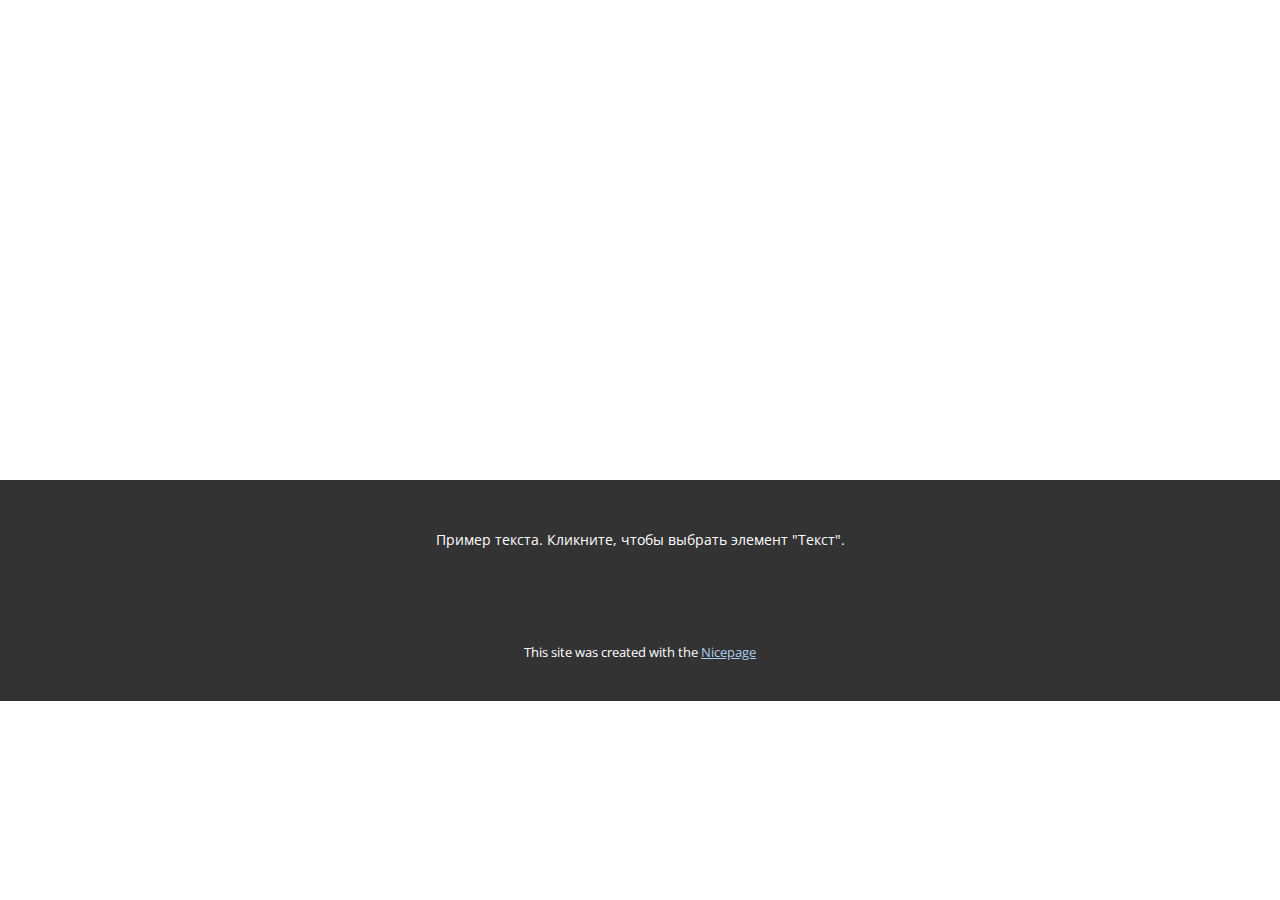
<file: Контакты.html>
<!DOCTYPE html>
<html style="font-size: 16px;" lang="ru"><head>
    <meta name="viewport" content="width=device-width, initial-scale=1.0">
    <meta charset="utf-8">
    <meta name="keywords" content="">
    <meta name="description" content="">
    <title>Контакты</title>
    <link rel="stylesheet" href="nicepage.css" media="screen">
<link rel="stylesheet" href="Контакты.css" media="screen">
    <script class="u-script" type="text/javascript" src="jquery-1.9.1.min.js" defer=""></script>
    <script class="u-script" type="text/javascript" src="nicepage.js" defer=""></script>
    <meta name="generator" content="Nicepage 6.12.14, nicepage.com">
    <link id="u-theme-google-font" rel="stylesheet" href="https://fonts.googleapis.com/css?family=Roboto:100,100i,300,300i,400,400i,500,500i,700,700i,900,900i|Open+Sans:300,300i,400,400i,500,500i,600,600i,700,700i,800,800i">
    
    
    
    <script type="application/ld+json">{
		"@context": "http://schema.org",
		"@type": "Organization",
		"name": ""
}</script>
    <meta name="theme-color" content="#478ac9">
    <meta property="og:title" content="Контакты">
    <meta property="og:type" content="website">
  <meta data-intl-tel-input-cdn-path="intlTelInput/"></head>
  <body data-path-to-root="./" data-include-products="false" class="u-body u-xl-mode" data-lang="ru"><header class="u-clearfix u-header u-header" id="sec-7a08"><div class="u-clearfix u-sheet u-sheet-1"></div></header>
    <section class="u-clearfix u-section-1" id="sec-3d73">
      <div class="u-clearfix u-sheet u-sheet-1"></div>
    </section>
    
    
    
    <footer class="u-align-center u-clearfix u-footer u-grey-80 u-footer" id="sec-44aa"><div class="u-clearfix u-sheet u-sheet-1">
        <p class="u-small-text u-text u-text-variant u-text-1">Пример текста. Кликните, чтобы выбрать элемент "Текст".</p>
      </div></footer>
    <section class="u-backlink u-clearfix u-grey-80">
      <p class="u-text">
        <span>This site was created with the </span>
        <a class="u-link" href="https://nicepage.com/" target="_blank" rel="nofollow">
          <span>Nicepage</span>
        </a>
      </p>
    </section>
  
</body></html>
</file>
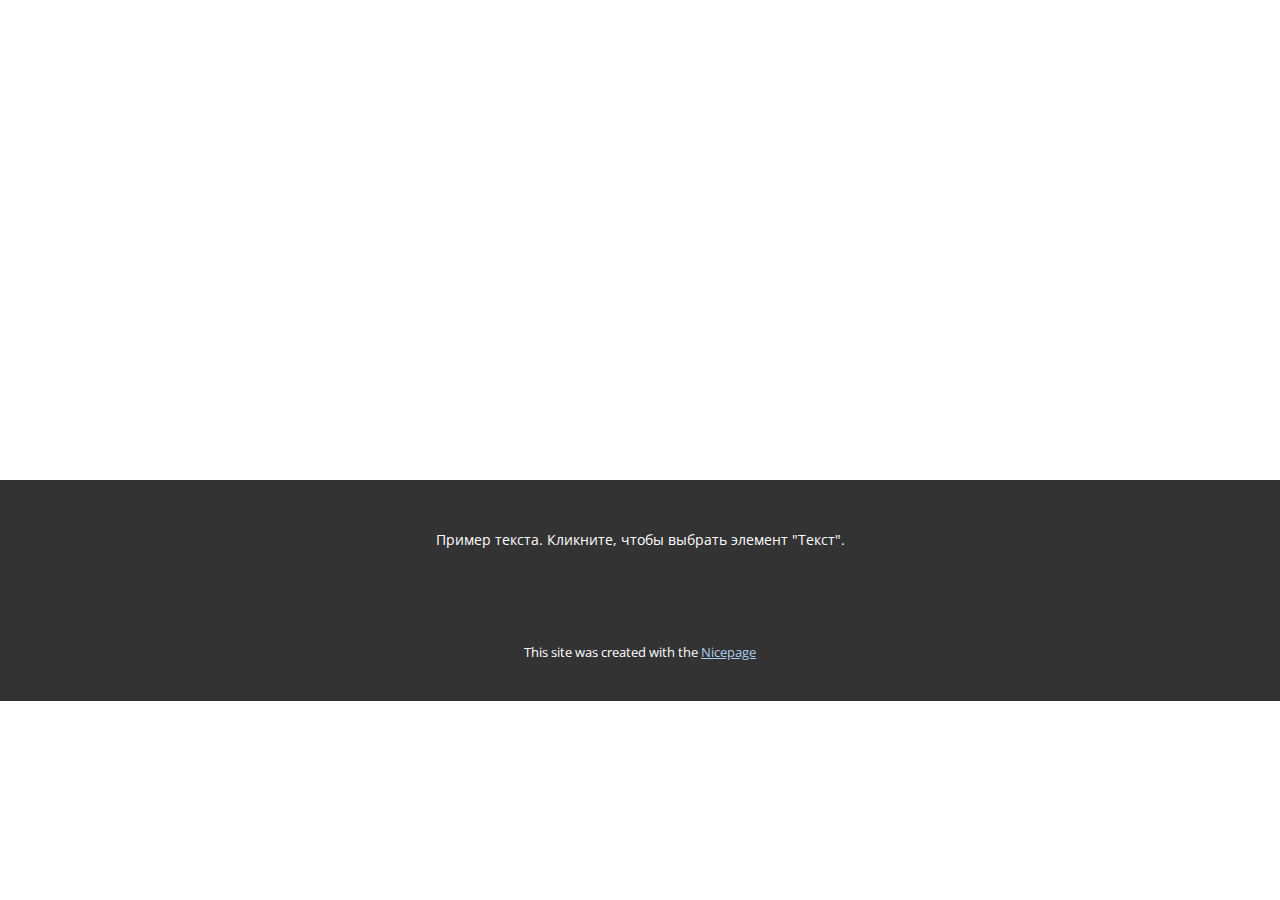
<file: О-нас.html>
<!DOCTYPE html>
<html style="font-size: 16px;" lang="ru"><head>
    <meta name="viewport" content="width=device-width, initial-scale=1.0">
    <meta charset="utf-8">
    <meta name="keywords" content="">
    <meta name="description" content="">
    <title>О нас</title>
    <link rel="stylesheet" href="nicepage.css" media="screen">
<link rel="stylesheet" href="О-нас.css" media="screen">
    <script class="u-script" type="text/javascript" src="jquery-1.9.1.min.js" defer=""></script>
    <script class="u-script" type="text/javascript" src="nicepage.js" defer=""></script>
    <meta name="generator" content="Nicepage 6.12.14, nicepage.com">
    <link id="u-theme-google-font" rel="stylesheet" href="https://fonts.googleapis.com/css?family=Roboto:100,100i,300,300i,400,400i,500,500i,700,700i,900,900i|Open+Sans:300,300i,400,400i,500,500i,600,600i,700,700i,800,800i">
    
    
    
    <script type="application/ld+json">{
		"@context": "http://schema.org",
		"@type": "Organization",
		"name": ""
}</script>
    <meta name="theme-color" content="#478ac9">
    <meta property="og:title" content="О нас">
    <meta property="og:type" content="website">
  <meta data-intl-tel-input-cdn-path="intlTelInput/"></head>
  <body data-path-to-root="./" data-include-products="false" class="u-body u-xl-mode" data-lang="ru"><header class="u-clearfix u-header u-header" id="sec-7a08"><div class="u-clearfix u-sheet u-sheet-1"></div></header>
    <section class="u-clearfix u-section-1" id="sec-5de7">
      <div class="u-clearfix u-sheet u-sheet-1"></div>
    </section>
    
    
    
    <footer class="u-align-center u-clearfix u-footer u-grey-80 u-footer" id="sec-44aa"><div class="u-clearfix u-sheet u-sheet-1">
        <p class="u-small-text u-text u-text-variant u-text-1">Пример текста. Кликните, чтобы выбрать элемент "Текст".</p>
      </div></footer>
    <section class="u-backlink u-clearfix u-grey-80">
      <p class="u-text">
        <span>This site was created with the </span>
        <a class="u-link" href="https://nicepage.com/" target="_blank" rel="nofollow">
          <span>Nicepage</span>
        </a>
      </p>
    </section>
  
</body></html>
</file>
